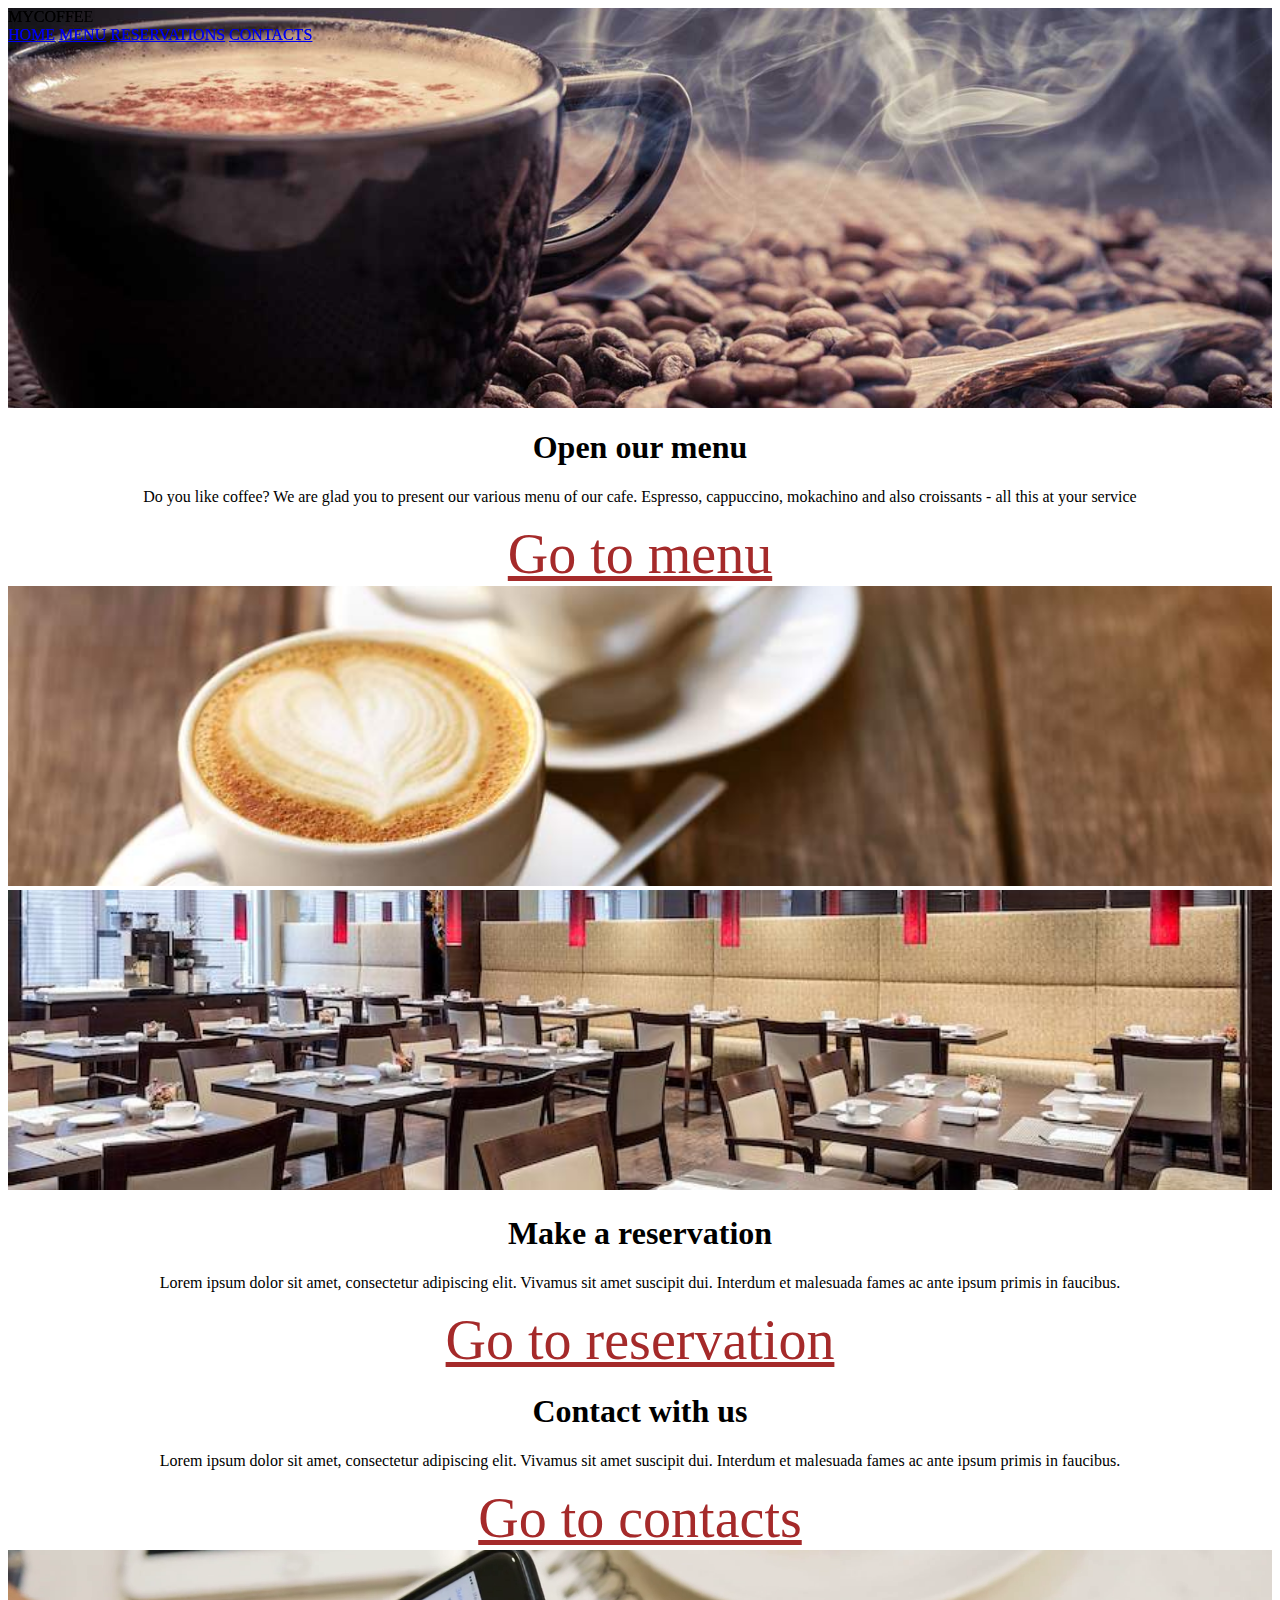
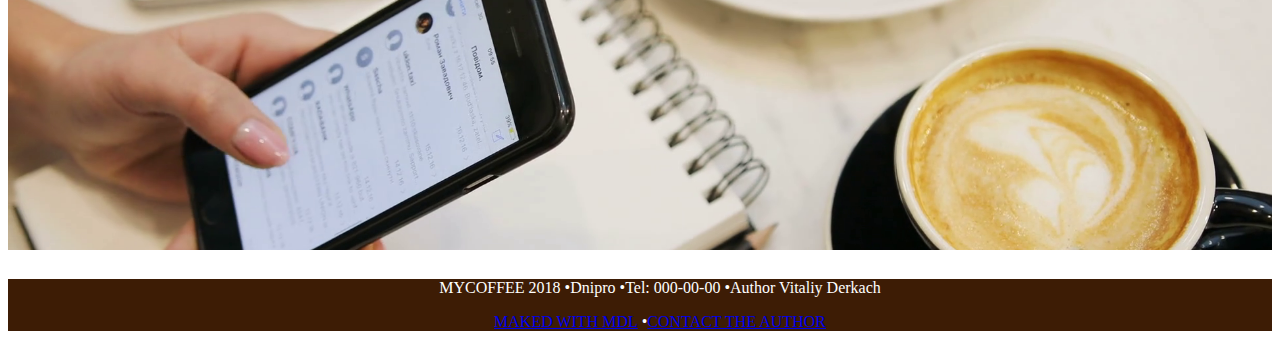
<file: index.html>
<!DOCTYPE html>
<html>

<head>
   <title>MyCoffee - A Great Place To Drink Coffee</title>
   <meta charset="UTF-8">
   <meta name="viewport" content="width=device-width, initial-scale=1">
   <script src="https://code.getmdl.io/1.3.0/material.min.js"></script>

   <link rel="stylesheet" href="https://fonts.googleapis.com/icon?family=Material+Icons">
   <link rel="stylesheet" href="https://code.getmdl.io/1.3.0/material.indigo-pink.min.css">
   <link rel="stylesheet" href="styles.css">
</head>

<body class="mdl-base">
   <div class="mdl-layout mdl-js-layout" id="navigation_menu">
      <header id="header"
         class="mdl-layout__header  mdl-layout--large-screen-only mdl-layout__header--seamed mdl-layout__header--transparent ">
         <div class="mdl-layout-icon"></div>
         <div class="mdl-layout__header-row">
            <span class="mdl-layout__title">MYCOFFEE</span>
            <div class="mdl-layout-spacer"></div>
            <nav class="mdl-navigation">
               <a class="mdl-navigation__link" href="#">HOME</a>
               <a class="mdl-navigation__link" href="menu.html">MENU</a>
               <a class="mdl-navigation__link" href="reservations.html">RESERVATIONS</a>
               <a class="mdl-navigation__link" href="contacts.html">CONTACTS</a>
            </nav>
         </div>
      </header>
      <div class="mdl-layout__drawer mdl-layout--small-screen-only">
         <span class="mdl-layout__title">MYCOFFE</span>
         <nav class="mdl-navigation">
            <a class="mdl-navigation__link" href="#">HOME</a>
            <a class="mdl-navigation__link" href="menu.html">MENU</a>
            <a class="mdl-navigation__link" href="reservations.html">RESERVATIONS</a>
            <a class="mdl-navigation__link" href="contacts.html">CONTACTS</a>
         </nav>
      </div>
      <main>
         <section>
            <div class="mdl-grid" id="image--top">
               <div class="mdl-cell mdl-cell--12-col mdl-cell--null-top mdl-cell--400px mdl-cell--100pct">
                  <img class="mdl-cell--12-col__image" src="Pictures/Coffee_main.jpg" alt="Home Page" />
               </div>
            </div>
         </section>
         <section>
            <div class="mdl-grid">
               <div class="mdl-cell mdl-cell--6-col mdl-cell--center">
                  <h1>Open our menu</h1>
                  <p>Do you like coffee? We are glad you to present our various menu of our cafe. Espresso, cappuccino,
                     mokachino and also croissants - all this at your service</p>
                  <a class="mdl-cell__link mdl-cell--block" href="menu.html">Go to menu</a>
               </div>
               <div class="mdl-cell mdl-cell--6-col"><img class="mdl-cell--6-col__image" src="Pictures/coffee-cup.jpg"
                     alt="The cup of coffee"></div>
            </div>
         </section>
         <section>
            <div class="mdl-grid">
               <div class="mdl-cell mdl-cell--6-col"><img class="mdl-cell--6-col__image"
                     src="Pictures/cafe-reservation.jpg" alt="The cup of coffee"></div>
               <div class="mdl-cell mdl-cell--6-col mdl-cell--center">
                  <h1>Make a reservation</h1>
                  <p>
                     Lorem ipsum dolor sit amet, consectetur adipiscing elit. Vivamus sit amet suscipit dui. Interdum et
                     malesuada fames ac ante ipsum primis in faucibus.
                  </p>
                  <a class="mdl-cell__link mdl-cell--block" href="reservations.html">Go to reservation</a>
               </div>
            </div>
         </section>

         <section>
            <div class="mdl-grid">
               <div class="mdl-cell mdl-cell--6-col mdl-cell--center">
                  <h1>Contact with us</h1>
                  <p>
                     Lorem ipsum dolor sit amet, consectetur adipiscing elit. Vivamus sit amet suscipit dui. Interdum et
                     malesuada fames ac ante ipsum primis in faucibus.
                  </p>
                  <a class="mdl-cell__link mdl-cell--block" href="contacts.html">Go to contacts</a>
               </div>
               <div class="mdl-cell__link mdl-cell--6-col"><img class="mdl-cell--6-col__image"
                     src="Pictures/contacts.png" alt="The cup of coffee"></div>
            </div>
         </section>
      </main>
      <footer class="mdl-mega-footer">
         <div class="mdl-mega-footer__bottom-section">
            <div>
               <ul class="link-list__unordered-list--inline">
                  <li>MYCOFFEE 2018</li>
                  <li>Dnipro</li>
                  <li>Tel: 000-00-00</li>
                  <li>Author Vitaliy Derkach</li>
                  <ul>
            </div>
            <div>
               <ul class="link-list__unordered-list--inline">
                  <li><a href="https://getmdl.io/">MAKED WITH MDL</a></li>
                  <li><a href="#">CONTACT THE AUTHOR</a></li>
                  <ul>
            </div>
         </div>
      </footer>
   </div>
</body>

</html>
<script src="script.js"></script>
</file>
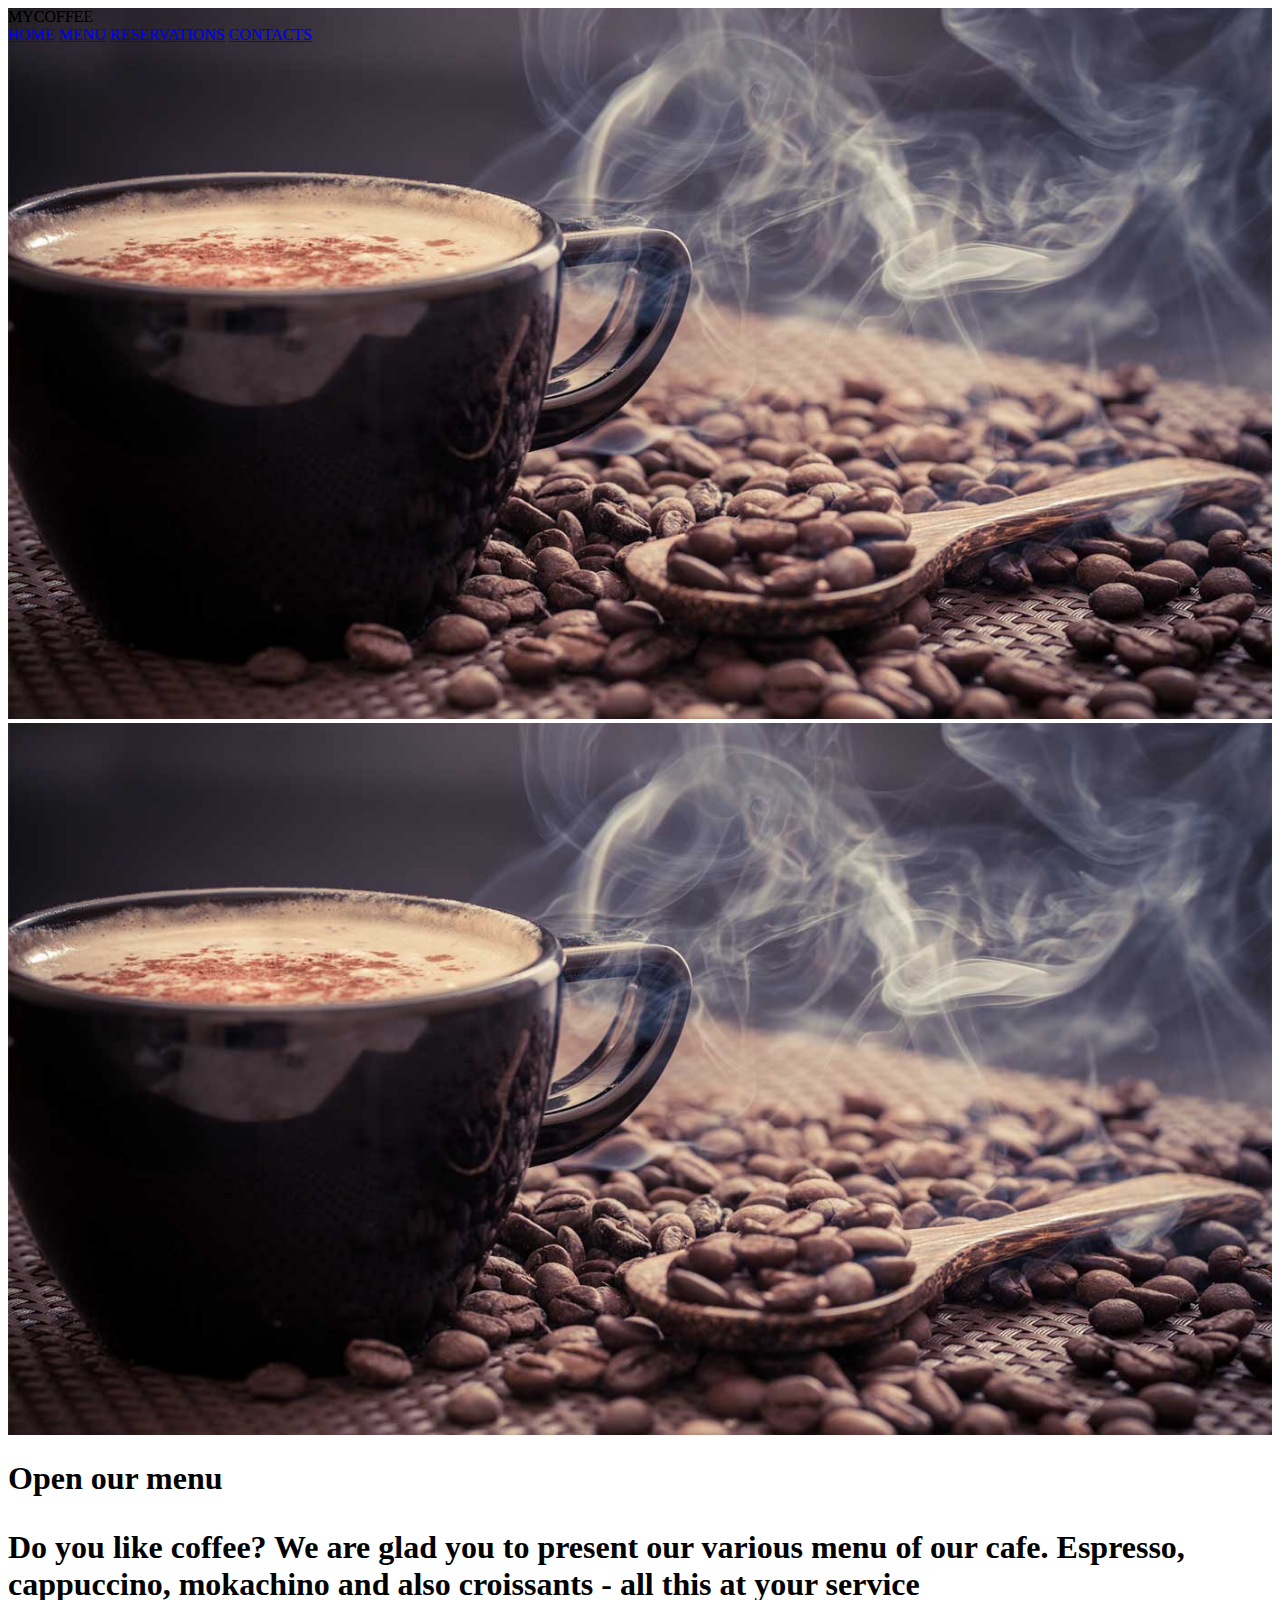
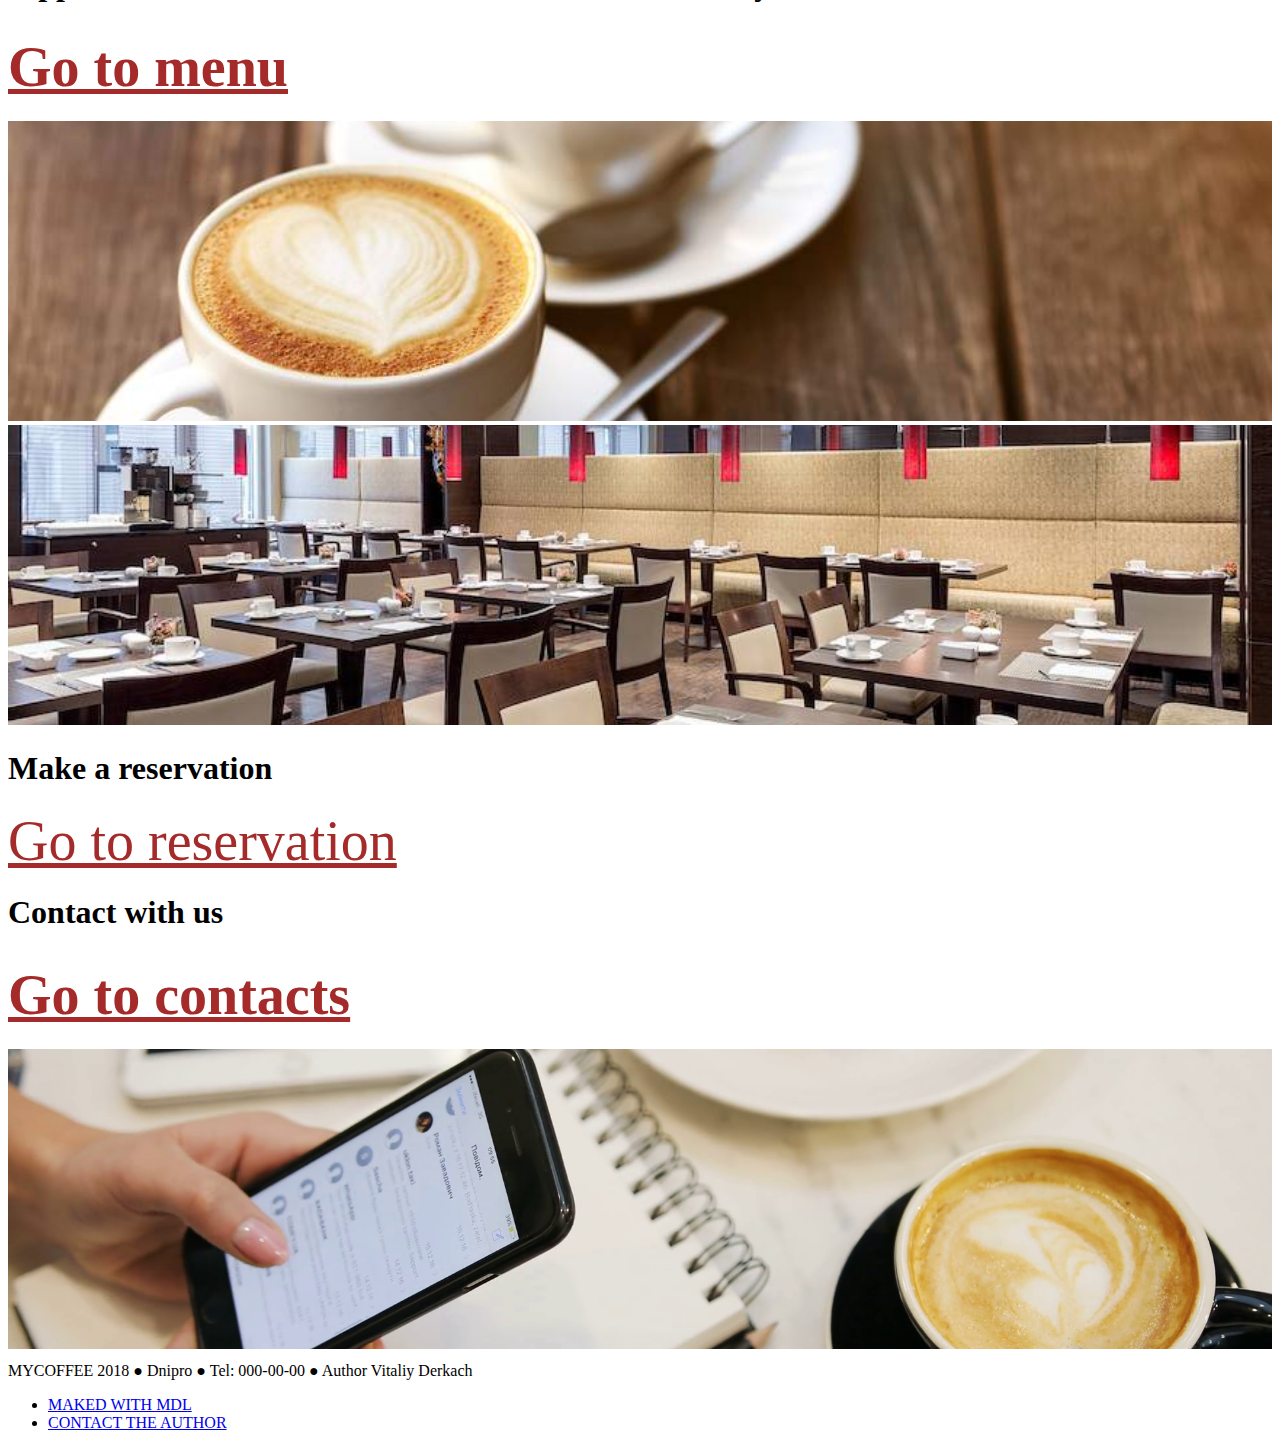
<file: main.html>
<!DOCTYPE html>
<html>

<head>
   <title>MyCoffee - A Great Place To Drink Coffee</title>
   <meta charset="UTF-8">
   <meta name="viewport" content="width=device-width, initial-scale=1">
   <script src="https://code.getmdl.io/1.3.0/material.min.js"></script>

   <link rel="stylesheet" href="https://fonts.googleapis.com/icon?family=Material+Icons">
   <link rel="stylesheet" href="https://code.getmdl.io/1.3.0/material.indigo-pink.min.css">
   <link rel="stylesheet" href="styles.css">
   <script src="script.js"></script>
</head>

<body class="mdl-base">
   <div class="mdl-layout mdl-js-layout" id="navigation_menu">
      <header id="header"
         class="mdl-layout__header  mdl-layout--large-screen-only mdl-layout__header--seamed mdl-layout__header--transparent">
         <div class="mdl-layout-icon"></div>
         <div class="mdl-layout__header-row">
            <span class="mdl-layout__title">MYCOFFEE</span>
            <div class="mdl-layout-spacer"></div>
            <nav class="mdl-navigation">
               <a class="mdl-navigation__link" href="index.html">HOME</a>
               <a class="mdl-navigation__link" href="menu.html">MENU</a>
               <a class="mdl-navigation__link" href="#">RESERVATIONS</a>
               <a class="mdl-navigation__link" href="contacts.html">CONTACTS</a>
            </nav>
         </div>
      </header>
      <div class="mdl-layout__drawer mdl-layout--small-screen-only">
         <span class="mdl-layout__title">MYCOFFE</span>
         <nav class="mdl-navigation">
            <a class="mdl-navigation__link" href="index.html">HOME</a>
            <a class="mdl-navigation__link" href="menu.html">MENU</a>
            <a class="mdl-navigation__link" href="#">RESERVATIONS</a>
            <a class="mdl-navigation__link" href="contacts.html">CONTACTS</a>
         </nav>
      </div>
      <main>
         <section>
            <div class="mdl-grid" height="500px" id="image--top">
               <div class="mdl-cell mdl-cell--12-col mdl-cell--null-top" height="500px">
                  <img class="mdl-cell--12-col__image" src="Pictures/Coffee_main.jpg" alt="Home Page" />
               </div>
            </div>
         </section>
      </main>
   </div>
   <div class="mdl-grid mdl-grid--null-top">
      <div class="mdl-cell mdl-cell--12-col mdl-cell--null-top">
         <img class="mdl-cell--12-col__image" src="Pictures/Coffee_main.jpg" alt="Home Page" />
      </div>
   </div>


   <section>
      <div class="mdl-grid">
         <div class="mdl-cell mdl-cell--6-col">
            <h1>Open our menu<h1>
                  <p>Do you like coffee? We are glad you to present our various menu of our cafe. Espresso, cappuccino,
                     mokachino and also croissants - all this at your service</p>
                  <a class="mdl-cell__link" href="menu.html">Go to menu</a>
         </div>
         <div class="mdl-cell mdl-cell--6-col"><img class="mdl-cell--6-col__image" src="Pictures/coffee-cup.jpg"
               alt="The cup of coffee"></div>
      </div>

   </section>
   <section>
      <div class="mdl-grid">
         <div class="mdl-cell mdl-cell--6-col"><img class="mdl-cell--6-col__image" src="Pictures/cafe-reservation.jpg"
               alt="The cup of coffee"></div>
         <div class="mdl-cell mdl-cell--6-col">
            <h1>Make a reservation</h1>
            <p></p>
            <a class="mdl-cell__link" href="reservations.html">Go to reservation</a>
         </div>
      </div>
      </div>
   </section>

   <section>
      <div class="mdl-grid">
         <div class="mdl-cell mdl-cell--6-col">
            <h1>Contact with us<h1>
                  <p></p>
                  <a class="mdl-cell__link" href="contacts.html">Go to contacts</a>
         </div>
         <div class="mdl-cell__link mdl-cell--6-col"><img class="mdl-cell--6-col__image" src="Pictures/contacts.png"
               alt="The cup of coffee"></div>
      </div>
      </div>
   </section>

   <footer class="mdl-mini-footer">
      <div>
         MYCOFFEE 2018 &#9679 Dnipro &#9679 Tel: 000-00-00 &#9679 Author Vitaliy Derkach
      </div>
      <div class="mdl-mini-footer__link-list">
         <ul>
            <li><a href="https://getmdl.io/">MAKED WITH MDL</a></li>
            <li><a href="#">CONTACT THE AUTHOR</a></li>
            <ul>
      </div>
   </footer>
</body>

</html>
</file>
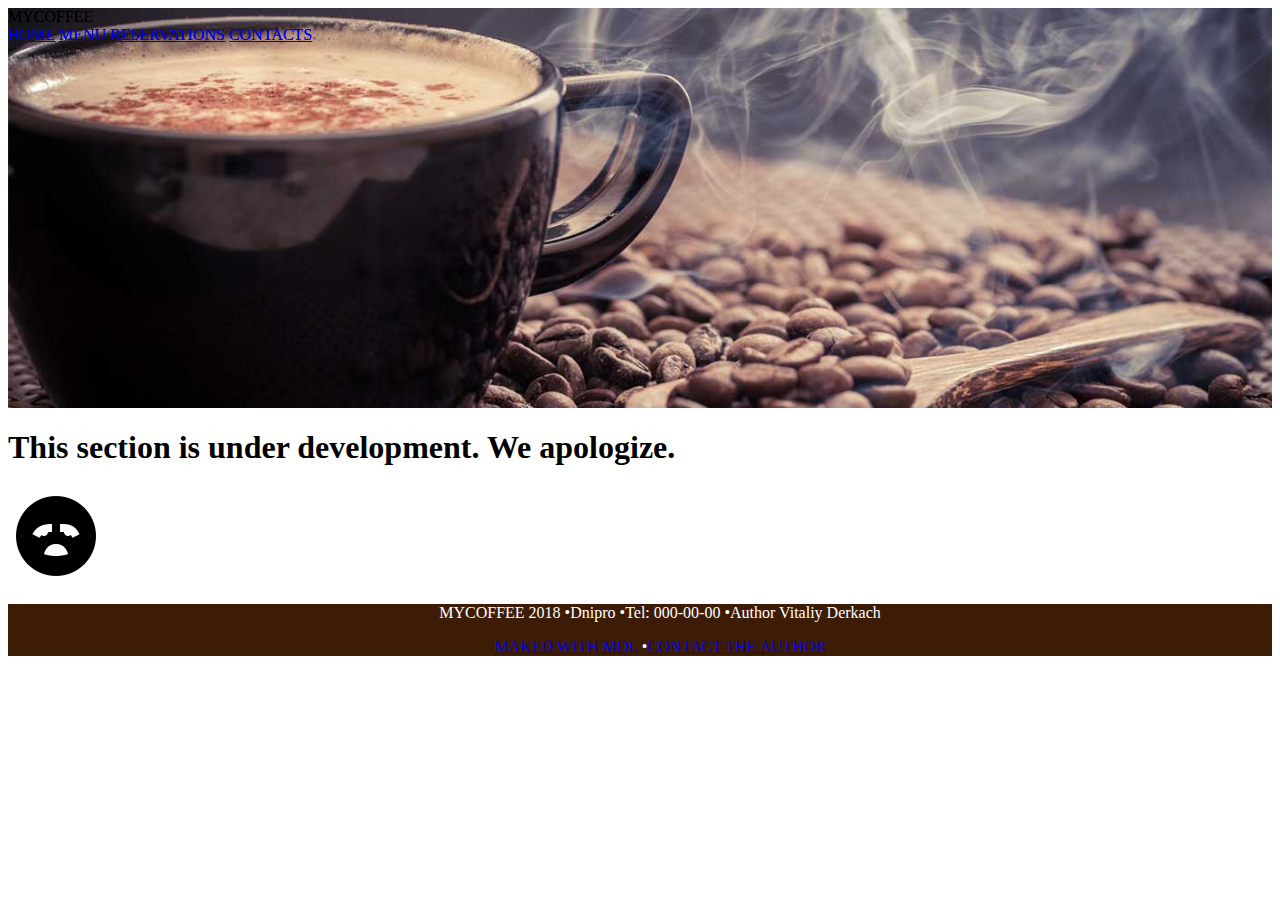
<file: menu.html>
<!DOCTYPE html>
<html>

<head>
  <title>MyCoffee - A Great Place To Drink Coffee</title>
  <meta charset="UTF-8">
  <meta name="viewport" content="width=device-width, initial-scale=1">
  <script src="https://code.getmdl.io/1.3.0/material.min.js"></script>
  <link rel="stylesheet" href="https://fonts.googleapis.com/icon?family=Material+Icons">
  <link rel="stylesheet" href="https://code.getmdl.io/1.3.0/material.indigo-pink.min.css">
  <link rel="stylesheet" href="styles.css">
</head>

<body class="mdl-base">
  <div class="mdl-layout mdl-js-layout" id="navigation_menu">
    <header id="header"
      class="mdl-layout__header  mdl-layout--large-screen-only mdl-layout__header--seamed mdl-layout__header--transparent ">
      <div class="mdl-layout-icon"></div>
      <div class="mdl-layout__header-row">
        <span class="mdl-layout__title">MYCOFFEE</span>
        <div class="mdl-layout-spacer"></div>
        <nav class="mdl-navigation">
          <a class="mdl-navigation__link" href="index.html">HOME</a>
          <a class="mdl-navigation__link" href="#">MENU</a>
          <a class="mdl-navigation__link" href="reservations.html">RESERVATIONS</a>
          <a class="mdl-navigation__link" href="contacts.html">CONTACTS</a>
        </nav>
      </div>
    </header>
    <div class="mdl-layout__drawer mdl-layout--small-screen-only">
      <span class="mdl-layout__title">MYCOFFE</span>
      <nav class="mdl-navigation">
        <a class="mdl-navigation__link" href="index.html">HOME</a>
        <a class="mdl-navigation__link" href="#">MENU</a>
        <a class="mdl-navigation__link" href="reservations.html">RESERVATIONS</a>
        <a class="mdl-navigation__link" href="contacts.html">CONTACTS</a>
      </nav>
    </div>
    <main>
      <section>
        <div class="mdl-grid" id="image--top">
          <div class="mdl-cell mdl-cell--12-col mdl-cell--null-top mdl-cell--400px mdl-cell--100pct">
            <img class="mdl-cell--12-col__image" src="Pictures/Coffee_main.jpg" alt="Home Page" />
          </div>
        </div>
      </section>
      <section>
        <div class="mdl-cell mdl-cell--12-col">
          <h1>This section is under development. We apologize.</h1>
          <img src="Pictures/Tired-Emoction.png" />
        </div>
      </section>
    </main>
    <footer class="mdl-mega-footer">
      <div class="mdl-mega-footer__bottom-section">
        <div>
          <ul class="link-list__unordered-list--inline">
            <li>MYCOFFEE 2018</li>
            <li>Dnipro</li>
            <li>Tel: 000-00-00</li>
            <li>Author Vitaliy Derkach</li>
            <ul>
        </div>
        <div>
          <ul class="link-list__unordered-list--inline">
            <li><a href="https://getmdl.io/">MAKED WITH MDL</a></li>
            <li><a href="#">CONTACT THE AUTHOR</a></li>
            <ul>
        </div>
      </div>
    </footer>
  </div>
</body>

</html>
<script src="script.js"></script>
</file>
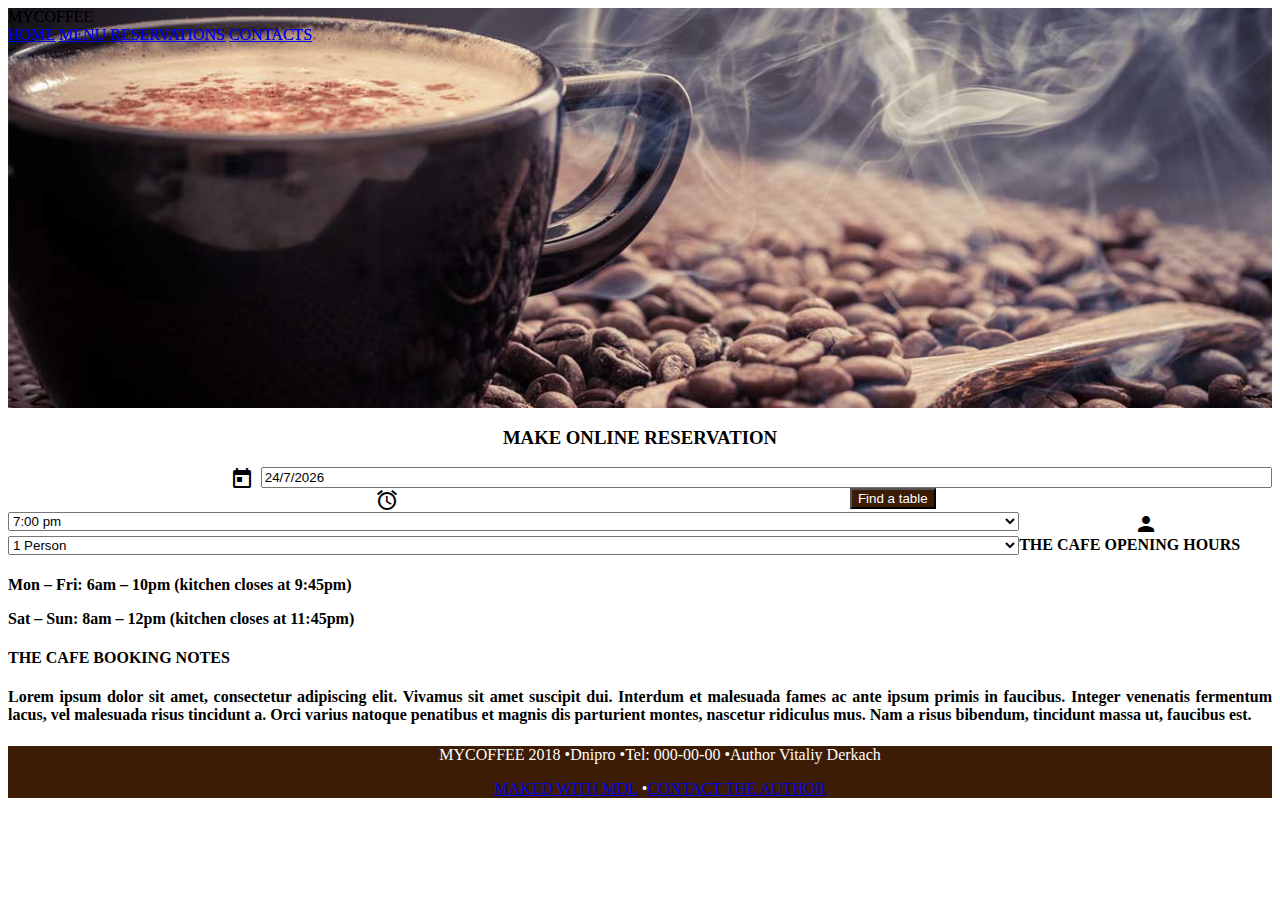
<file: reservations.html>
<!DOCTYPE html>
<html>

<head>
  <title>MyCoffee - A Great Place To Drink Coffee</title>
  <meta charset="UTF-8">
  <meta name="viewport" content="width=device-width, initial-scale=1">
  <script src="https://code.getmdl.io/1.3.0/material.min.js"></script>

  <link rel="stylesheet" href="https://fonts.googleapis.com/icon?family=Material+Icons">
  <link rel="stylesheet" href="https://code.getmdl.io/1.3.0/material.indigo-pink.min.css">
  <link rel="stylesheet" href="styles.css">
  <link rel="stylesheet" href="jsCalendar.css">
</head>

<body class="mdl-base">
  <div class="mdl-layout mdl-js-layout" id="navigation_menu">
    <header id="header"
      class="mdl-layout__header  mdl-layout--large-screen-only mdl-layout__header--seamed mdl-layout__header--transparent">
      <div class="mdl-layout-icon"></div>
      <div class="mdl-layout__header-row">
        <span class="mdl-layout__title">MYCOFFEE</span>
        <div class="mdl-layout-spacer"></div>
        <nav class="mdl-navigation">
          <a class="mdl-navigation__link" href="index.html">HOME</a>
          <a class="mdl-navigation__link" href="menu.html">MENU</a>
          <a class="mdl-navigation__link" href="#">RESERVATIONS</a>
          <a class="mdl-navigation__link" href="contacts.html">CONTACTS</a>
        </nav>
      </div>
    </header>
    <div class="mdl-layout__drawer mdl-layout--small-screen-only">
      <span class="mdl-layout__title">MYCOFFE</span>
      <nav class="mdl-navigation">
        <a class="mdl-navigation__link" href="index.html">HOME</a>
        <a class="mdl-navigation__link" href="menu.html">MENU</a>
        <a class="mdl-navigation__link" href="#">RESERVATIONS</a>
        <a class="mdl-navigation__link" href="contacts.html">CONTACTS</a>
      </nav>
    </div>
    <main>


      <section>
        <div class="mdl-grid" id="image--top">
          <div class="mdl-cell mdl-cell--12-col mdl-cell--null-top mdl-cell--400px mdl-cell--100pct">
            <img class="mdl-cell--12-col__image" src="Pictures/Coffee_main.jpg" alt="Home Page" />
          </div>
        </div>
      </section>


      <section>
        <div style="text-align: center;">
          <h3>MAKE ONLINE RESERVATION</h3>
          <form onsubmit="SubmitReservationForm(event);">
            <div class="mdl-textfield mdl-js-textfield mdl-textfield--date-picker">
              <label>
                <i class="material-icons mdl-textfield__label--horyzontally">calendar_today</i>
              </label>
              <input class="mdl-textfield__input mdl-textfield__input--date-picker mdl-textfield__input--horyzontally"
                type="text" name="date" readonly>
              <div class="calendar-picker" style="position: absolute; z-index: 2"></div>
            </div>
            <div class="mdl-textfield mdl-js-textfield">
              <label>
                <i class="material-icons mdl-textfield__label--horyzontally">alarm</i>
              </label>

              <select name="time" class="mdl-textfield__input mdl-textfield__input--horyzontally" required>
                <option value="6:00am">6:00 am</option>
                <option value="6:30am">6:30 am</option>
                <option value="7:00am">7:00 am</option>
                <option value="7:30am">7:30 am</option>
                <option value="8:00am">8:00 am</option>
                <option value="8:30am">8:30 am</option>
                <option value="9:00am">9:00 am</option>
                <option value="9:30am">9:30 am</option>
                <option value="10:00am">10:00 am</option>
                <option value="10:30am">10:30 am</option>
                <option value="11:00am">11:00 am</option>
                <option value="11:30am">11:30 am</option>
                <option value="12:00pm">12:00 pm</option>
                <option value="12:30pm">12:30 pm</option>
                <option value="1:00pm">1:00 pm</option>
                <option value="1:30pm">1:30 pm</option>
                <option value="2:00pm">2:00 pm</option>
                <option value="2:30pm">2:30 pm</option>
                <option value="3:00pm">3:00 pm</option>
                <option value="3:30pm">3:30 pm</option>
                <option value="4:00pm">4:00 pm</option>
                <option value="4:30pm">4:30 pm</option>
                <option value="5:00pm">5:00 pm</option>
                <option value="5:30pm">5:30 pm</option>
                <option value="6:00pm">6:00 pm</option>
                <option value="6:30pm">6:30 pm</option>
                <option value="7:00pm" selected="selected">7:00 pm</option>
                <option value="7:30pm">7:30 pm</option>
                <option value="8:00pm">8:00 pm</option>
                <option value="8:30pm">8:30 pm</option>
                <option value="9:00pm">9:00 pm</option>
                <option value="9:30pm">9:30 pm</option>
                <option value="10:00pm">10:00 pm</option>
                <option value="10:30pm">10:30 pm</option>
                <option value="11:00pm">11:00 pm</option>
                <option value="11:30pm">11:30 pm</option>
              </select>
            </div>


            <div class="mdl-textfield mdl-js-textfield">
              <label>
                <i class="material-icons mdl-textfield__label--horyzontally">person</i>
              </label>

              <select name="person_count" class="mdl-textfield__input mdl-textfield__input--horyzontally">
                <option value="1 Person">1 Person</option>
                <option value="2 People">2 People</option>
                <option value="3 People">3 People</option>
                <option value="4 People">4 People</option>
                <option value="5 People">5 People</option>
                <option value="6 People">6 People</option>
                <option value="7 People">7 People</option>
                <option value="8 People">8 People</option>
                <option value="9 People">9 People</option>
                <option value="10 People">10 People</option>

              </select>
            </div>
            <div>

              <button class="mdl-button" type="submit">Find a table</button>
            </div>
          </form>
          <div>
      </section>

      <section>
        <div class="mdl-grid">
          <div class="mdl-cell mdl-cell--6-col">
            <h4>THE CAFE OPENING HOURS<h4>
                <p>Mon – Fri: 6am – 10pm (kitchen closes at 9:45pm)</p>

                <p>Sat – Sun: 8am – 12pm (kitchen closes at 11:45pm)</p>
          </div>
          <div class="mdl-cell mdl-cell--6-col">
            <h4>THE CAFE BOOKING NOTES<h4>
                <p class="mdl-cell--justify">Lorem ipsum dolor sit amet, consectetur adipiscing elit. Vivamus sit amet
                  suscipit dui. Interdum et malesuada fames ac ante ipsum primis in faucibus. Integer venenatis
                  fermentum lacus, vel malesuada risus tincidunt a. Orci varius natoque penatibus et magnis dis
                  parturient montes, nascetur ridiculus mus. Nam a risus bibendum, tincidunt massa ut, faucibus est.</p>
          </div>
        </div>
      </section>
    </main>

    <footer class="mdl-mega-footer">
      <div class="mdl-mega-footer__bottom-section">
        <div>
          <ul class="link-list__unordered-list--inline">
            <li>MYCOFFEE 2018</li>
            <li>Dnipro</li>
            <li>Tel: 000-00-00</li>
            <li>Author Vitaliy Derkach</li>
            <ul>
        </div>

        <div>
          <ul class="link-list__unordered-list--inline">
            <li><a href="https://getmdl.io/">MAKED WITH MDL</a></li>
            <li><a href="#">CONTACT THE AUTHOR</a></li>
            <ul>
        </div>
      </div>
    </footer>

  </div>
</body>

</html>
<script src="jsCalendar.js"></script>
<script src="script.js"></script>
</file>
<file: styles.css>
* {
box-sizing: border-box;
}

.mdl-layout__obfuscator {
position: fixed;
	
}
.mdl-layout .mdl-layout_header,
.mdl-layout .mdl-layout_drawer-button {
  color: white;
}

.mdl-layout__header {
position: fixed;
}

.mdl-mega-footer {

background-color: #3D1C05;
color: white;        
}
.mdl-mini-footer__link-list {

}
.mdl-cell--400px {
height: 400px;
}

.mdl-cell--width100pct {
width: 100%;
}

.mdl-cell--6-col {
height: auto;
}

.mdl-cell--6-col__image {
width: 100%;
height: 300px;
object-fit: cover;
}

.mdl-cell--12-col__image {
object-fit: cover;
width: 100%;
height: auto;
height: 100%;
}

#image--top{
padding-top: 0px;
}

.mdl-cell--null-top{
margin-top: 0px;
}

.mdl-cell__link {
font-size: 56px;
color: brown;
line-height: normal;
}

#mdl-map--mycoffee-geomarker {
width: 100%;
height: 400px;

}

.mdl-textfield__input{

}

.mdl-cell--contacts{
	display: flex;
	align-items: center;
	justify-content: center;
}

.link-list__unordered-list--inline{

text-align: center;


}


.link-list__unordered-list--inline li{
display: inline-block;
float: none;
list-style: disc;	
}

.link-list__unordered-list--inline li:before {
content: "	\2022	";

}
.link-list__unordered-list--inline li:first-child:before {
content: none;

}

.mdl-layout__drawer{
position: fixed;
}

.mdl-layout__drawer-button i {
color: white;
position: fixed;
}

.mdl-textfield__label--horyzontally{
	float: left;
	width: 20%;
}

.mdl-textfield__input--horyzontally{
	float: left;
	width: 80%;
}

.mdl-button {
background-color: #3D1C05;
color: white;
}

.mdl-button:hover {
background-color: #3D1C05;
}

.mdl-button::selection {
background-color: #3D1C05;
}

.mdl-cell--center{
	text-align: center;
}

.mdl-cell--justify{
	text-align: justify;
}

.mdl-cell--block{
	display: block;
}

.mdl-cell--height-auto{
height: auto;
}
</file>
<file: jsCalendar.css>
/*
 * jsCalendar v1.4.4-beta
 * 
 * 
 * MIT License
 * 
 * Copyright (c) 2018 Grammatopoulos Athanasios-Vasileios
 * 
 * Permission is hereby granted, free of charge, to any person obtaining a copy
 * of this software and associated documentation files (the "Software"), to deal
 * in the Software without restriction, including without limitation the rights
 * to use, copy, modify, merge, publish, distribute, sublicense, and/or sell
 * copies of the Software, and to permit persons to whom the Software is
 * furnished to do so, subject to the following conditions:
 * 
 * The above copyright notice and this permission notice shall be included in all
 * copies or substantial portions of the Software.
 * 
 * THE SOFTWARE IS PROVIDED "AS IS", WITHOUT WARRANTY OF ANY KIND, EXPRESS OR
 * IMPLIED, INCLUDING BUT NOT LIMITED TO THE WARRANTIES OF MERCHANTABILITY,
 * FITNESS FOR A PARTICULAR PURPOSE AND NONINFRINGEMENT. IN NO EVENT SHALL THE
 * AUTHORS OR COPYRIGHT HOLDERS BE LIABLE FOR ANY CLAIM, DAMAGES OR OTHER
 * LIABILITY, WHETHER IN AN ACTION OF CONTRACT, TORT OR OTHERWISE, ARISING FROM,
 * OUT OF OR IN CONNECTION WITH THE SOFTWARE OR THE USE OR OTHER DEALINGS IN THE
 * SOFTWARE.
 * 
 */


/* Default Theme */
	/* General style */
		.jsCalendar * {
			margin: 0;
			padding: 0;
		}
		.jsCalendar table,
		.jsCalendar table th,
		.jsCalendar table td {
			border: 0;
		}
	/* Blue default */
		.jsCalendar table {
			background-color: #FFFFFF;
			border-collapse: collapse;
			border-radius: 4px;
			box-shadow: 0 0 2px rgba(0, 0, 0, 0.4);
			color: #000000;
			font-family: Tahoma, Geneva, sans-serif;
			margin: 5px;
		}
		.jsCalendar thead .jsCalendar-title {
			height: 40px;
			line-height: 40px;
		}
		.jsCalendar thead .jsCalendar-title-left {
			float: left;
		}
		.jsCalendar thead .jsCalendar-title-right {
			float: right;
		}
		.jsCalendar thead .jsCalendar-nav-left,
		.jsCalendar thead .jsCalendar-nav-right {
			border-radius: 10px;
			color: #999999;
			cursor: pointer;
			font-family: "Courier New", Courier, monospace;
			font-size: 12px;
			font-weight: bold;
			height: 20px;
			line-height: 20px;
			margin: 10px 8px;
			text-align: center;
			transition: color 0.2s, background-color 0.2s;
			width: 20px;
		}
		.jsCalendar thead .jsCalendar-nav-left:hover,
		.jsCalendar thead .jsCalendar-nav-right:hover {
			background-color: #E2E2E2;
			color: #000000;
		}
		.jsCalendar thead .jsCalendar-nav-left {
			float: left;
		}
		.jsCalendar thead .jsCalendar-nav-right {
			float: right;
		}
		.jsCalendar thead .jsCalendar-title-name {
			cursor: default;
			float: left;
			font-size: 18px;
			font-weight: lighter;
			padding: 0 20px;
		}
		.jsCalendar thead .jsCalendar-nav-left:after {
			content: "<";
		}
		.jsCalendar thead .jsCalendar-nav-right:after {
			content: ">";
		}
		.jsCalendar thead .jsCalendar-week-days th {
			text-shadow: 0 0 1px rgba(0, 0, 0, 0.2);
		}
		.jsCalendar thead .jsCalendar-week-days th,
		.jsCalendar tbody td {
			border-radius: 18px;
			cursor: default;
			display: inline-block;
			font-size: 12px;
			font-weight: lighter;
			height: 36px;
			line-height: 36px;
			margin: 1px 2px;
			text-align: center;
			transition: color 0.1s, background-color 0.2s;
			width: 36px;
		}
		.jsCalendar tbody td:hover {
			background-color: #E6E6E6;
		}
		.jsCalendar tbody td.jsCalendar-selected {
			background-color: #FFFFFF;
			border: 2px solid #E6E6E6;
			height: 32px;
			line-height: 32px;
			width: 32px;
		}
		.jsCalendar tbody td.jsCalendar-current {
			background-color: #52C9FF;
			border-radius: 18px;
			color: #FFFFFF;
		}
		.jsCalendar tbody td.jsCalendar-previous,
		.jsCalendar tbody td.jsCalendar-next {
			color: #CACACA;
		}
		.jsCalendar tbody td.jsCalendar-previous:hover,
		.jsCalendar tbody td.jsCalendar-next:hover {
			color: #FFFFFF;
		}

		.jsCalendar thead {
			display: block;
			margin: 4px 4px 0 4px;
		}
		.jsCalendar tbody {
			display: block;
			margin: 0 4px 4px 4px;
		}
		.jsCalendar ::-moz-selection {
			background: #83D8FF;
		}
		.jsCalendar ::selection {
			background: #83D8FF;
		}
	/* Yellow */
		.jsCalendar.yellow tbody td.jsCalendar-current {
			background-color: #FFE31B;
		}
		.jsCalendar.yellow ::-moz-selection {
			background: #FDE74C;
		}
		.jsCalendar.yellow ::selection {
			background: #FDE74C;
		}
	/* Orange */
		.jsCalendar.orange tbody td.jsCalendar-current {
			background-color: #FFB400;
		}
		.jsCalendar.orange ::-moz-selection {
			background: #FFB400;
		}
		.jsCalendar.orange ::selection {
			background: #FFB400;
		}
	/* Red */
		.jsCalendar.red tbody td.jsCalendar-current {
			background-color: #F6511D;
		}
		.jsCalendar.red ::-moz-selection {
			background: #F6511D;
		}
		.jsCalendar.red ::selection {
			background: #F6511D;
		}
	/* Green */
		.jsCalendar.green tbody td.jsCalendar-current {
			background-color: #7FB800;
		}
		.jsCalendar.green ::-moz-selection {
			background: #7FB800;
		}
		.jsCalendar.green ::selection {
			background: #7FB800;
		}


/* Material Theme */
	/* Blue default */
		.jsCalendar.material-theme table {
			border-radius: 0;
		}
		.jsCalendar.material-theme thead {
			background-color: #52C9FF;
			color: #FFFFFF;
			margin: 0;
			padding: 4px 4px 0 4px;
		}
		.jsCalendar.material-theme thead .jsCalendar-title {
			display: block;
			position: relative;
		}
		.jsCalendar.material-theme thead .jsCalendar-title-name {
			border-bottom: 1px solid rgba(255, 255, 255, 0.4);
			color: #FFFFFF;
			font-size: 16px;
			left: 15px;
			position: absolute;
			right: 15px;
			text-align: center;
		}
		.jsCalendar.material-theme thead .jsCalendar-title-left,
		.jsCalendar.material-theme thead .jsCalendar-title-right {
			position: absolute;
			z-index: 1;
		}
		.jsCalendar.material-theme thead .jsCalendar-nav-left,
		.jsCalendar.material-theme thead .jsCalendar-nav-right {
			color: #FFFFFF;
		}
		.jsCalendar.material-theme thead .jsCalendar-nav-left:hover,
		.jsCalendar.material-theme thead .jsCalendar-nav-right:hover {
			background-color: #03A9F4;
		}
		.jsCalendar.material-theme thead .jsCalendar-title-right {
			right: 0;
		}
		.jsCalendar.material-theme thead .jsCalendar-week-days th {
			font-size: 14px;
			text-shadow: none;
		}
	/* Yellow */
		.jsCalendar.material-theme.yellow thead {
			background-color: #FFE31B;
		}
		.jsCalendar.material-theme.yellow thead .jsCalendar-nav-left:hover,
		.jsCalendar.material-theme.yellow thead .jsCalendar-nav-right:hover {
			background-color: #E2CA23;
		}
	/* Orange */
		.jsCalendar.material-theme.orange thead {
			background-color: #FFB400;
		}
		.jsCalendar.material-theme.orange thead .jsCalendar-nav-left:hover,
		.jsCalendar.material-theme.orange thead .jsCalendar-nav-right:hover {
			background-color: #D49600;
		}
	/* Red */
		.jsCalendar.material-theme.red thead {
			background-color: #F6511D;
		}
		.jsCalendar.material-theme.red thead .jsCalendar-nav-left:hover,
		.jsCalendar.material-theme.red thead .jsCalendar-nav-right:hover {
			background-color: #BB3D16;
		}
	/* Green */
		.jsCalendar.material-theme.green thead {
			background-color: #7FB800;
		}
		.jsCalendar.material-theme.green thead .jsCalendar-nav-left:hover,
		.jsCalendar.material-theme.green thead .jsCalendar-nav-right:hover {
			background-color: #639000;
		}



/* Classic Theme */
	/* Blue default */
		.jsCalendar.classic-theme table,
		.jsCalendar.classic-theme thead .jsCalendar-nav-left,
		.jsCalendar.classic-theme thead .jsCalendar-nav-right,
		.jsCalendar.classic-theme thead .jsCalendar-week-days th,
		.jsCalendar.classic-theme tbody td,
		.jsCalendar.classic-theme tbody td.jsCalendar-current {
			border-radius: 0;
		}
		.jsCalendar.classic-theme thead {
			background-color: #52C9FF;
			margin: 0;
			padding: 4px 4px 0 4px;
		}
		.jsCalendar.classic-theme thead .jsCalendar-title-row,
		.jsCalendar.classic-theme thead .jsCalendar-title {
			display: block;
			width: 100%;
		}
		.jsCalendar.classic-theme thead .jsCalendar-title {
			position: relative;
		}
		.jsCalendar.classic-theme thead .jsCalendar-title-name {
			color: #FFFFFF;
			font-size: 16px;
			left: 41px;
			position: absolute;
			right: 41px;
			text-align: center;
			text-shadow: none;
		}
		.jsCalendar.classic-theme thead .jsCalendar-title-left,
		.jsCalendar.classic-theme thead .jsCalendar-title-right {
			position: absolute;
			z-index: 1;
		}
		.jsCalendar.classic-theme thead .jsCalendar-title-right {
			right: 0;
		}
		.jsCalendar.classic-theme thead .jsCalendar-nav-left,
		.jsCalendar.classic-theme thead .jsCalendar-nav-right {
			color: #FFFFFF;
			text-shadow: none;
		}
		.jsCalendar.classic-theme thead .jsCalendar-nav-left:hover,
		.jsCalendar.classic-theme thead .jsCalendar-nav-right:hover {
			background-color: #03A9F4;
		}
		.jsCalendar.classic-theme thead .jsCalendar-week-days {
			background-color: #FFFFFF;
			display: block;
			margin: 0 -4px;
		}
		.jsCalendar.classic-theme thead .jsCalendar-week-days th {
			font-size: 10px;
			height: 20px;
			line-height: 20px;
			text-shadow: none;
		}
		.jsCalendar.classic-theme tbody td {
			border-left: 1px solid #DADADA;
			border-top: 1px solid #DADADA;
			margin: -1px 0 0 -1px;
			padding: 1px 1px 0 1px;
			width: 38px;
		}
		.jsCalendar.classic-theme tbody {
			margin: 0;
		}
		.jsCalendar.classic-theme tbody td.jsCalendar-selected{
			background-color: #CCEFFF;
			border-bottom: 0;
			border-left: 1px solid #DADADA;
			border-right: 0;
			border-top: 1px solid #DADADA;
			height: 36px;
			line-height: 36px;
		}
		.jsCalendar.classic-theme tbody td.jsCalendar-current.jsCalendar-selected{
			background-color: #52C9FF; 
			text-shadow: 0 0 3px #000000;
		}
	/* Yellow */
		.jsCalendar.classic-theme.yellow thead {
			background-color: #FFE31B;
		}
		.jsCalendar.classic-theme.yellow thead .jsCalendar-nav-left:hover,
		.jsCalendar.classic-theme.yellow thead .jsCalendar-nav-right:hover {
			background-color: #E2CA23;
		}
	/* Orange */
		.jsCalendar.classic-theme.orange thead {
			background-color: #FFB400;
		}
		.jsCalendar.classic-theme.orange thead .jsCalendar-nav-left:hover,
		.jsCalendar.classic-theme.orange thead .jsCalendar-nav-right:hover {
			background-color: #D49600;
		}
	/* Red */
		.jsCalendar.classic-theme.red thead {
			background-color: #F6511D;
		}
		.jsCalendar.classic-theme.red thead .jsCalendar-nav-left:hover,
		.jsCalendar.classic-theme.red thead .jsCalendar-nav-right:hover {
			background-color: #BB3D16;
		}
	/* Green */
		.jsCalendar.classic-theme.green thead {
			background-color: #7FB800;
		}
		.jsCalendar.classic-theme.green thead .jsCalendar-nav-left:hover,
		.jsCalendar.classic-theme.green thead .jsCalendar-nav-right:hover {
			background-color: #639000;
		}
</file>
